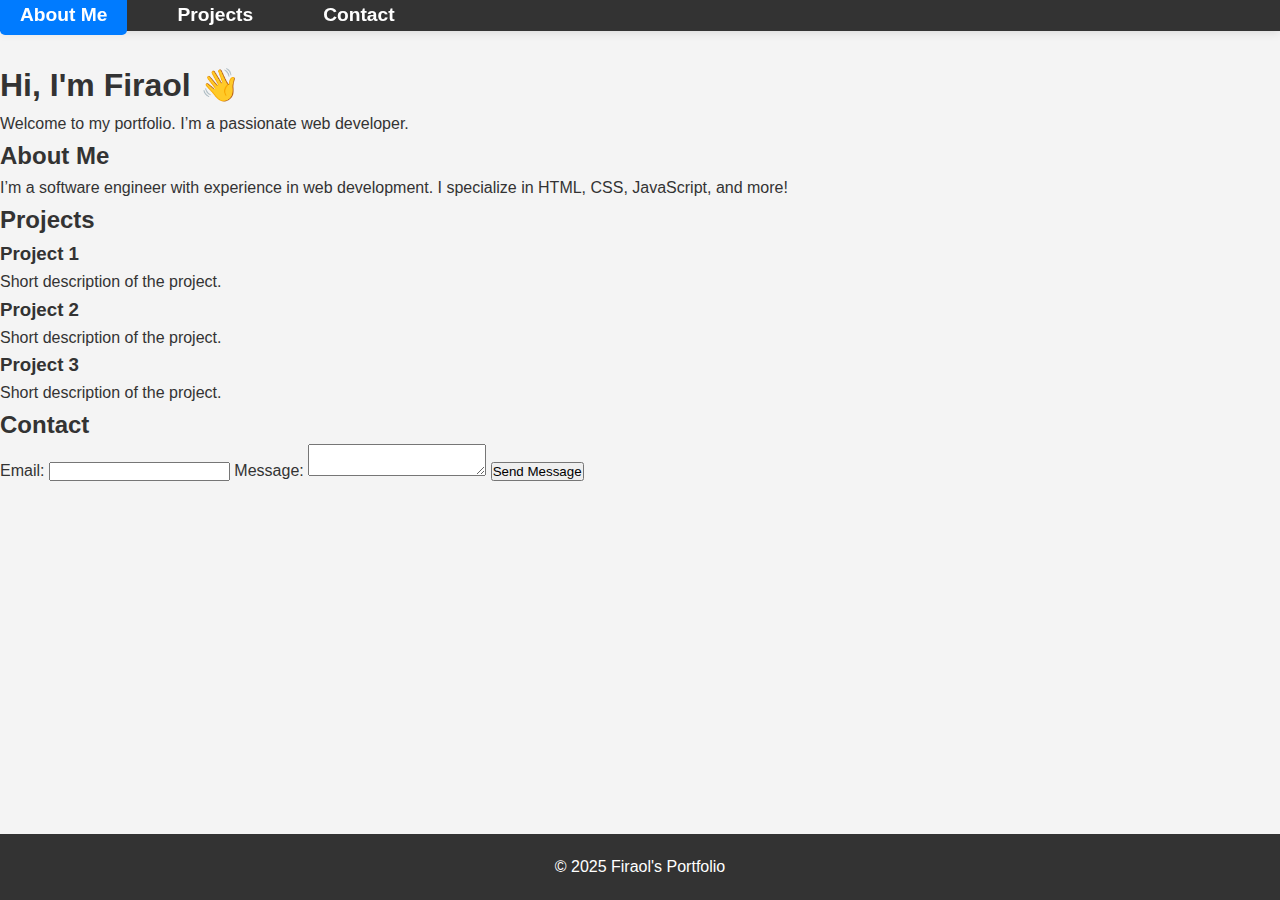
<file: index.html>
<!-- FiraolPortfolio/index.html -->
<!DOCTYPE html>
<html lang="en">
<head>
  <meta charset="UTF-8">
  <meta name="viewport" content="width=device-width, initial-scale=1.0">
  <meta name="description" content="Firaol's Portfolio - Web Developer, Software Engineer">
  <title>Firaol's Portfolio</title>
  <link rel="stylesheet" href="styles/styles.css">
</head>
<body>
  <header>
    <nav>
      <ul>
        <li><a href="#about">About Me</a></li>
        <li><a href="#projects">Projects</a></li>
        <li><a href="#contact">Contact</a></li>
      </ul>
    </nav>
  </header>

  <section id="hero">
    <h1>Hi, I'm Firaol 👋</h1>
    <p>Welcome to my portfolio. I’m a passionate web developer.</p>
  </section>

  <section id="about">
    <h2>About Me</h2>
    <p>I’m a software engineer with experience in web development. I specialize in HTML, CSS, JavaScript, and more!</p>
  </section>

  <section id="projects">
    <h2>Projects</h2>
    <div class="project-list">
      <div class="project">
        <h3>Project 1</h3>
        <p>Short description of the project.</p>
      </div>
      <div class="project">
        <h3>Project 2</h3>
        <p>Short description of the project.</p>
      </div>
      <div class="project">
        <h3>Project 3</h3>
        <p>Short description of the project.</p>
      </div>
    </div>
  </section>

  <section id="contact">
    <h2>Contact</h2>
    <form>
      <label for="email">Email:</label>
      <input type="email" id="email" name="email" required>
      <label for="message">Message:</label>
      <textarea id="message" name="message" required></textarea>
      <button type="submit">Send Message</button>
    </form>
  </section>

  <footer>
    <p>&copy; 2025 Firaol's Portfolio</p>
  </footer>

</body>
</html>
</file>
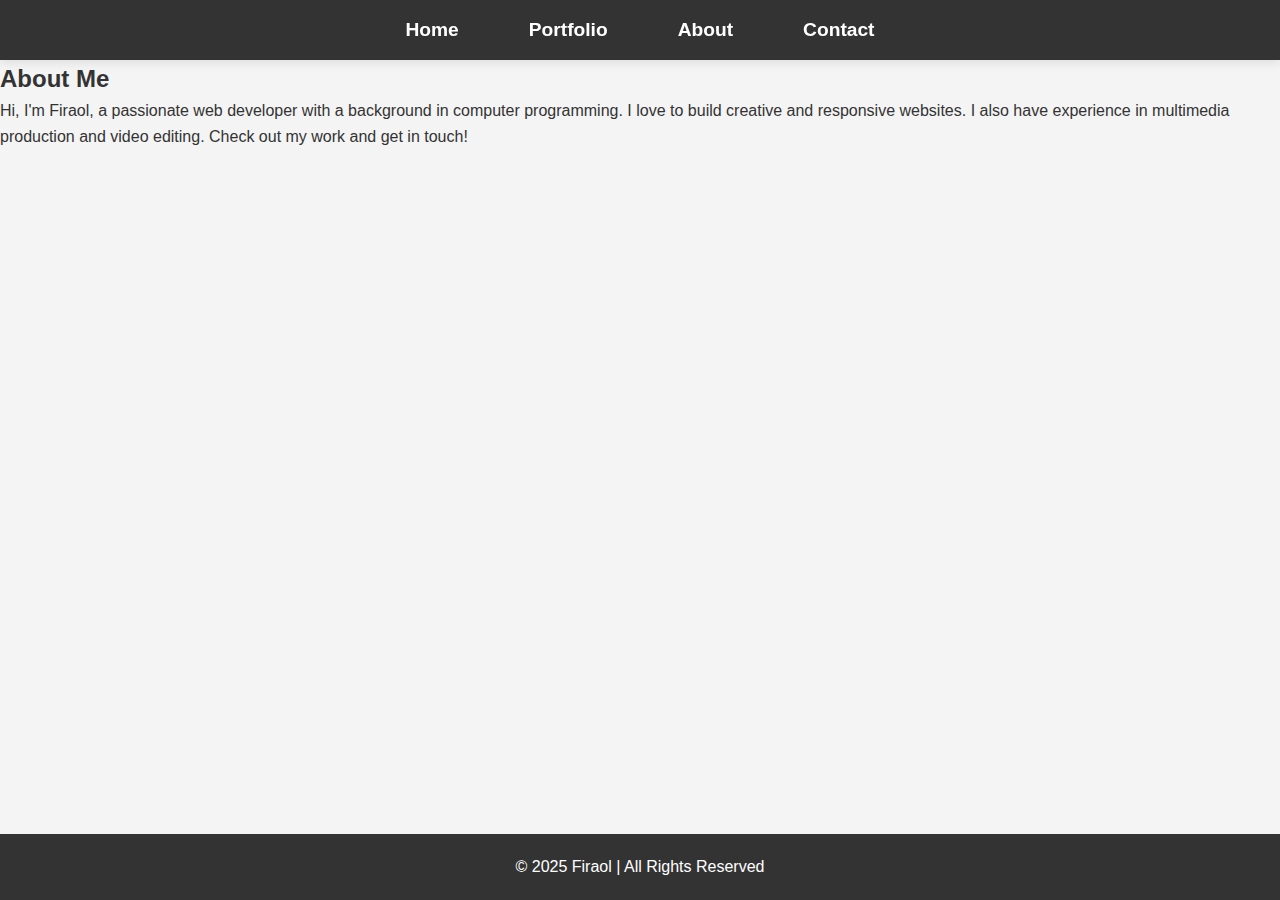
<file: about.html>
<!-- about.html -->
<!DOCTYPE html>
<html lang="en">
<head>
  <meta charset="UTF-8">
  <meta name="viewport" content="width=device-width, initial-scale=1.0">
  <link rel="stylesheet" href="styles/styles.css">
  <title>About Me - Firaol</title>
</head>
<body>
  <!-- Navbar -->
  <div id="navbar-container">
    <!-- Include Navbar -->
    <div id="navbar-placeholder"></div>
  </div>

  <!-- About Section -->
  <section id="about">
    <div class="container">
      <h2>About Me</h2>
      <p>Hi, I'm Firaol, a passionate web developer with a background in computer programming. I love to build creative and responsive websites. I also have experience in multimedia production and video editing. Check out my work and get in touch!</p>
    </div>
  </section>

  <!-- Footer -->
  <footer>
    <p>&copy; 2025 Firaol | All Rights Reserved</p>
  </footer>

   <script>
        // Load Navbar from a separate HTML file
        fetch('Nav/navbar.html')
            .then(response => response.text())
            .then(data => {
                document.getElementById('navbar-placeholder').innerHTML = data;
            });
    </script>
</body>
</html>
</file>
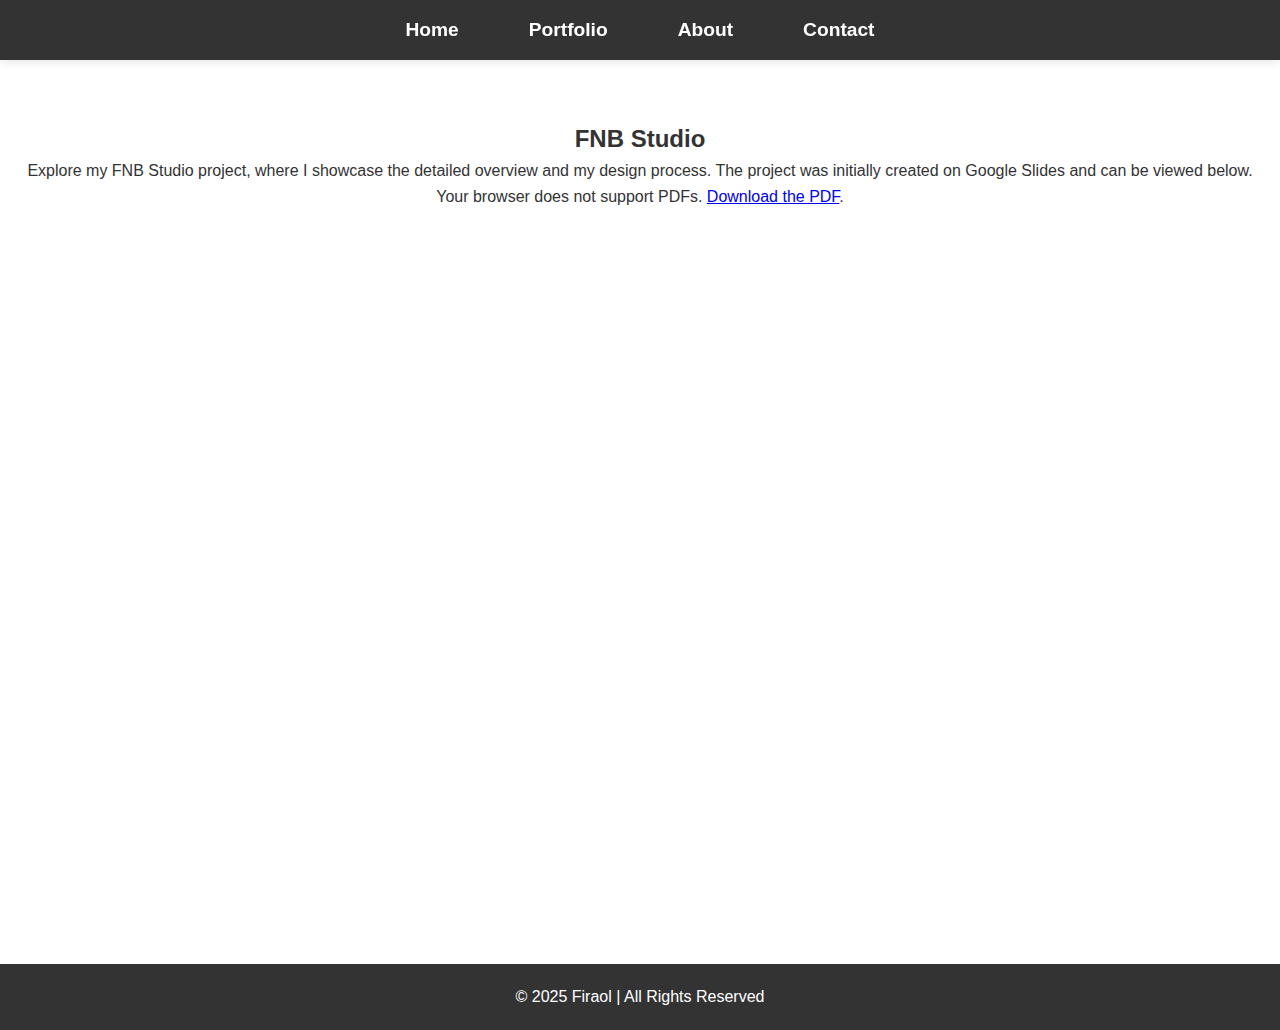
<file: portfolio.html>
<!-- portfolio.html -->
<!DOCTYPE html>
<html lang="en">
<head>
  <meta charset="UTF-8">
  <meta name="viewport" content="width=device-width, initial-scale=1.0">
  <link rel="stylesheet" href="styles/styles.css">
  <title>Portfolio - Firaol</title>
</head>
<body>
  <!-- Navbar -->
  <div id="navbar-container">
    <!-- Navbar is included here -->
    <div id="navbar-placeholder"></div>
  </div>

  <!-- Portfolio Section -->
  <section id="portfolio">
    <div class="container">
      <h2>FNB Studio</h2>
      <p>Explore my FNB Studio project, where I showcase the detailed overview and my design process. The project was initially created on Google Slides and can be viewed below.</p>

      <div class="pdf-viewer">
        <object data="Project/FNB Library.pdf" type="application/pdf" width="100%" height="80vh">
          <p>Your browser does not support PDFs. <a href="Project/FNB Library.pdf">Download the PDF</a>.</p>
        </object>
      </div>
    </div>
  </section>

  <!-- Footer -->
  <footer>
    <p>&copy; 2025 Firaol | All Rights Reserved</p>
  </footer>

   <script>
        // Load Navbar from a separate HTML file
        fetch('Nav/navbar.html')
            .then(response => response.text())
            .then(data => {
                document.getElementById('navbar-placeholder').innerHTML = data;
            });
    </script>
</body>
</html>
</file>
<file: styles/styles.css>
/* Global Styles */
* {
  margin: 0;
  padding: 0;
  box-sizing: border-box;
}

body {
  font-family: 'Arial', sans-serif;
  background-color: #f4f4f4;
  color: #333;
  line-height: 1.6;
  padding-top: 60px; /* Ensure no content is hidden under the fixed navbar */
  height: 100%; /* Full screen height */
  display: flex;
  flex-direction: column;
  min-height: 100vh;
}

/* Navbar Styles */
nav {
  background-color: #333;
  position: fixed;
  width: 100%;
  top: 0;
  left: 0;
  z-index: 1000;
  box-shadow: 0 2px 10px rgba(0, 0, 0, 0.1);
}

.nav-container {
  display: flex;
  justify-content: center;
  align-items: center;
  height: 60px;
}

nav ul {
  list-style-type: none;
  display: flex;
  gap: 30px;
}

nav ul li {
  display: inline;
}

nav ul li a {
  text-decoration: none;
  color: white;
  font-size: 1.2rem;
  font-weight: bold;
  padding: 10px 20px;
  border-radius: 5px;
  transition: background-color 0.3s ease;
}

nav ul li a:hover {
  background-color: #007BFF;
  color: white;
}

nav ul li a:active {
  background-color: #0056b3;
}

/* Hero Section */
.hero {
  background-color: #333;
  color: white;
  padding: 100px 0;
  text-align: center;
  flex-grow: 1; /* Allows this section to take available space */
}

.hero-container {
  max-width: 1200px;
  margin: 0 auto;
}

.hero h1 {
  font-size: 3rem;
  margin-bottom: 20px;
}

.hero p {
  font-size: 1.2rem;
  margin-bottom: 30px;
}

.cta-button {
  background-color: #007BFF;
  color: white;
  padding: 15px 30px;
  text-decoration: none;
  border-radius: 5px;
  font-size: 1.2rem;
  transition: background-color 0.3s ease;
}

.cta-button:hover {
  background-color: #0056b3;
}

/* Portfolio Section */
#portfolio {
  background-color: #fff;
  text-align: center;
  flex-grow: 1; /* Allows this section to take available space */
  padding: 60px 20px;
}

.portfolio-container {
  max-width: 1200px;
  margin: 0 auto;
}

.portfolio h2 {
  font-size: 3rem;
  margin-bottom: 20px;
}

.portfolio p {
  font-size: 1.2rem;
  margin-bottom: 40px;
}

.pdf-viewer {
  width: 100%;
  height: 80vh;
  border: none;
}

.pdf-viewer object {
  width: 100%;
  height: 100%;
}

.cta-button {
  background-color: #007BFF;
  color: white;
  padding: 12px 24px;
  text-decoration: none;
  border-radius: 5px;
  font-size: 1rem;
  transition: background-color 0.3s ease;
}

.cta-button:hover {
  background-color: #0056b3;
}

/* Footer */
footer {
  text-align: center;
  padding: 20px;
  background-color: #333;
  color: white;
  margin-top: auto; /* Ensures the footer is at the bottom */
}

footer p {
  font-size: 1rem;
}

footer a {
  color: #007BFF;
  text-decoration: none;
  font-weight: bold;
}

/* Mobile Responsiveness */
@media (max-width: 768px) {
  nav ul {
    flex-direction: column;
    gap: 15px;
    padding: 20px;
  }

  .hero h1 {
    font-size: 2.5rem;
  }

  .hero p {
    font-size: 1.1rem;
  }

  .cta-button {
    font-size: 1rem;
    padding: 12px 24px;
  }

  .portfolio h2 {
    font-size: 2rem;
  }

  .portfolio p {
    font-size: 1rem;
  }

  .pdf-viewer {
    height: 60vh;
  }
}
</file>
